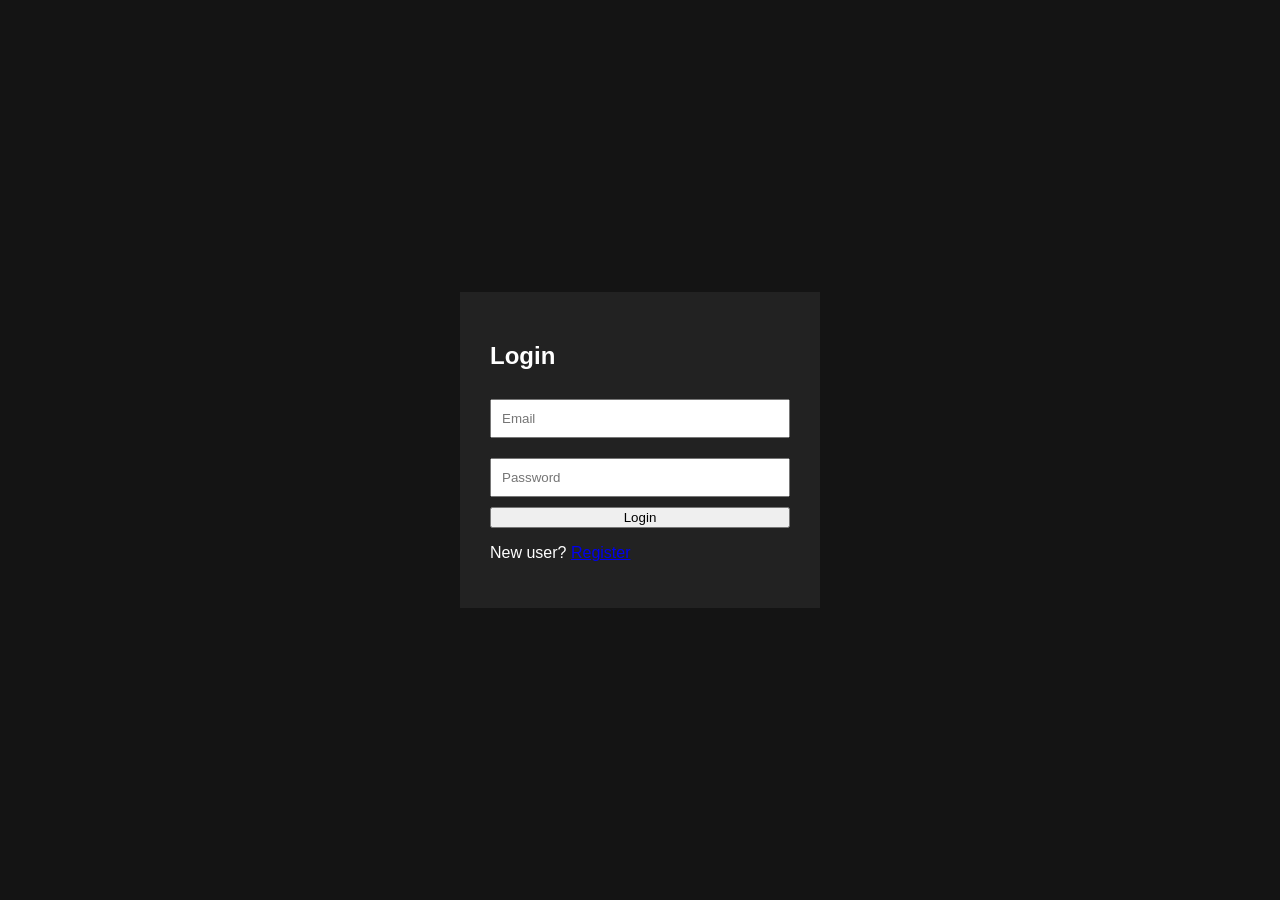
<file: frontend/frontend/pages/login.html>
<!DOCTYPE html>
<html>
<head>
    <title>Login</title>
    <link rel="stylesheet" href="../css/style.css">
</head>
<body class="auth">

<div class="form-box">
    <h2>Login</h2>

    <input type="email" id="email" placeholder="Email">
    <input type="password" id="password" placeholder="Password">

    <button onclick="login()">Login</button>

    <p>New user? <a href="register.html">Register</a></p>
</div>

<script>
function login() {

    const email = document.getElementById("email").value;
    const password = document.getElementById("password").value;

    if(!email || !password){
        alert("Please fill all fields");
        return;
    }

    fetch("../../backend/api/login.php", {
        method: "POST",
        headers: {
            "Content-Type": "application/json"
        },
        body: JSON.stringify({
            email: email,
            password: password
        })
    })
    .then(res => res.json())
    .then(data => {

        if (data.success) {
            alert("Login successful");
            window.location.href = "home.html";
        } else {
            alert(data.message || "Invalid credentials");
        }

    })
    .catch(err => {
        console.log("Login error:", err);
        alert("Server error. Check console.");
    });
}
</script>

</body>
</html>
</file>
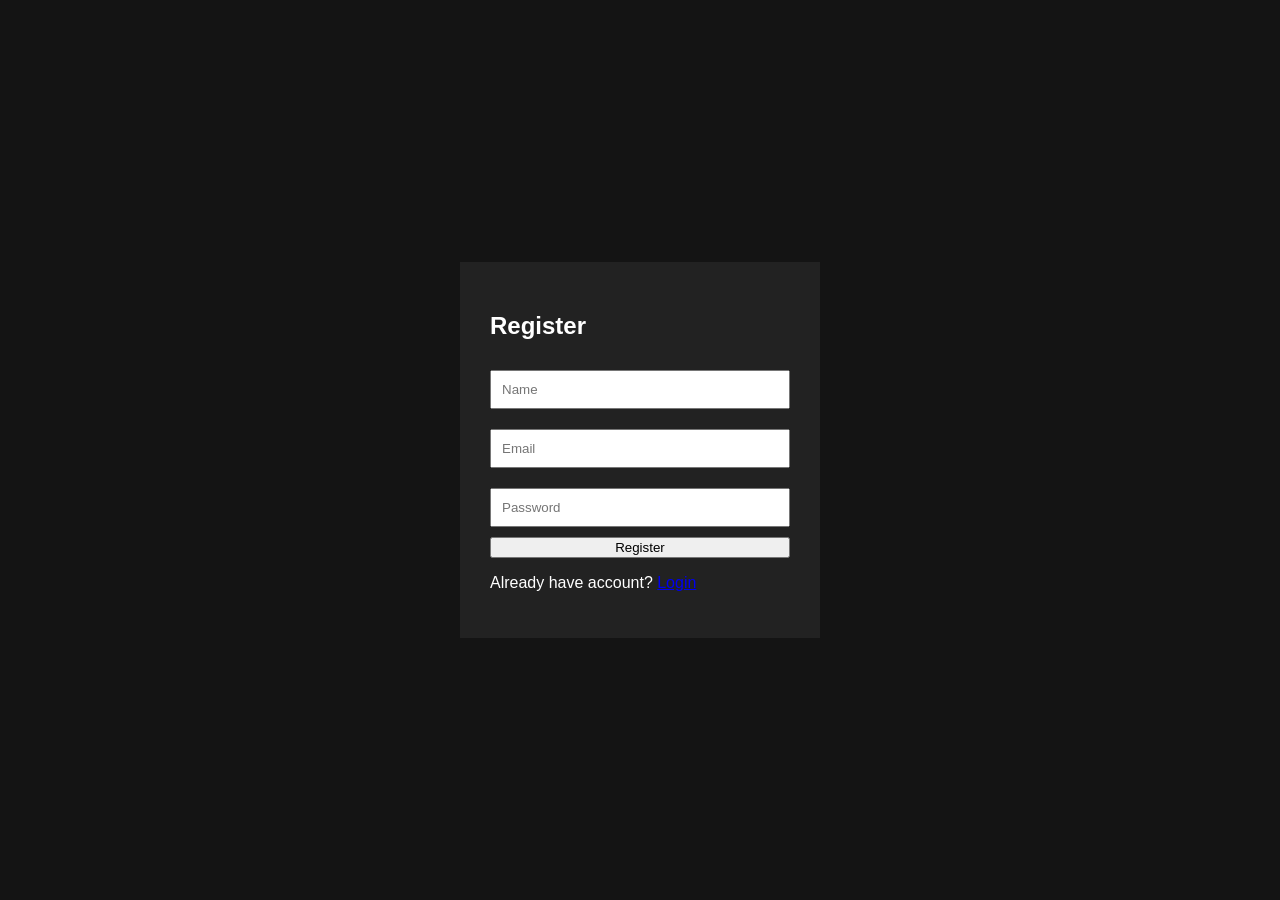
<file: frontend/frontend/pages/register.html>
<!DOCTYPE html>
<html>
<head>
    <title>Register</title>
    <link rel="stylesheet" href="../css/style.css">
</head>
<body class="auth">

<div class="form-box">
    <h2>Register</h2>

    <input type="text" id="name" placeholder="Name">
    <input type="email" id="email" placeholder="Email">
    <input type="password" id="password" placeholder="Password">

    <button onclick="register()">Register</button>

    <p>Already have account? <a href="login.html">Login</a></p>
</div>

<script>
function register() {

    const name = document.getElementById("name").value;
    const email = document.getElementById("email").value;
    const password = document.getElementById("password").value;

    fetch("../../backend/api/register.php", {
        method: "POST",
        headers: {
            "Content-Type": "application/json"
        },
        body: JSON.stringify({
            name: name,
            email: email,
            password: password
        })
    })
    .then(res => res.json())
    .then(data => {

        if(data.success){
            alert("Registered successfully");
            window.location.href = "login.html";
        } else {
            alert(data.message);
        }

    })
    .catch(err => {
        console.log(err);
        alert("Server error");
    });
}
</script>

</body>
</html>
</file>
<file: frontend/frontend/css/style.css>
body {
    margin: 0;
    background: #141414;
    color: white;
    font-family: Arial;
    overflow-x: hidden;
}

/* NAV */
.navbar {
    display: flex;
    justify-content: space-between;
    padding: 15px 30px;
    background: black;
    position: sticky;
    top: 0;
    z-index: 10;
}

.logo {
    color: red;
    font-size: 26px;
}

/* HERO */
.hero {
    height: 320px;
    padding: 40px;
    background-size: contain;
    background-position: center top;  /* key change */
    background-position: center;
    background-repeat: no-repeat;
    display: flex;
    align-items: flex-end;
    position: relative;
    overflow: hidden;
    background-color: black;
}

/* 🔥 DARK CINEMATIC OVERLAY (keeps clarity) */
.hero::before {
    content: "";
    position: absolute;
    inset: 0;
    background: linear-gradient(
        to right,
        rgba(0,0,0,0.85),
        rgba(0,0,0,0.4),
        rgba(0,0,0,0.1)
    );
    z-index: 1;
}


/* TEXT ABOVE EVERYTHING */
.hero-content {
    position: relative;
    z-index: 2;
    max-width: 500px;
}

.hero h1 {
    font-size: 36px;
    font-weight: 700;
}

.hero p {
    font-size: 14px;
    opacity: 0.9;
}

.hero button {
    padding: 12px 20px;
    background: #e50914;
    border: black 1px solid;
    font-weight: bold;
    cursor: pointer;
}

.hero button:hover {
    background: #ff1f1f;
    transform: scale(1.05);
}

/* SECTION */
.section-title {
    padding: 20px 30px;
}

/* MOVIE GRID */
#moviesContainer {
    display: grid;
    grid-template-columns: repeat(auto-fit, minmax(150px, 1fr));
    gap: 16px;
    padding: 20px;
     align-items: start;
}
/* MOVIE CARD */
.movie-card {

    position: relative;
    display: block;
    height: 240px;
    border-radius: 10px;
    overflow: hidden;
    background: #222;
    cursor: pointer;
    transition: transform 0.25s ease, box-shadow 0.25s ease;
    width: 100%;
    max-width: 180px;
    min-width: 150px;
    height: 240px;
    flex: 0 0 auto;
}

.movie-card:hover {
    transform: scale(1.08);
    box-shadow: 0 15px 30px rgba(0,0,0,0.6);
    z-index: 10;
}

/* IMAGE */
.movie-card img {
    width: 100%;
    height: 100%;
    object-fit: cover;
    display: block;
}

/* TITLE */
.movie-title {
    position: absolute;
    bottom: 0;
    left: 0;
    width: 100%;
    background: rgba(0,0,0,0.75);
    font-size: 12px;
    padding: 6px;
    box-sizing: border-box;
    white-space: nowrap;
    overflow: hidden;
    text-overflow: ellipsis;
}

/* AUTH */
.auth {
    display: flex;
    justify-content: center;
    align-items: center;
    height: 100vh;
}

.form-box {
    background: #222;
    padding: 30px;
    display: flex;
    flex-direction: column;
    width: 300px;
}

.form-box input {
    margin: 10px 0;
    padding: 10px;
}

/* MOBILE RESPONSIVE */
@media (max-width: 768px) {
    .hero {
        height: 220px;
        padding: 20px;
    }

    .hero h1 {
        font-size: 20px;
    }

    .hero-content {
        max-width: 100%;
    }

    #moviesContainer {
        grid-template-columns: repeat(auto-fit, minmax(120px, 1fr));
        gap: 10px;
    }
}

.movie-card {
    position: relative;
    overflow: hidden;
}
#searchInput {
    width: 100%;
    max-width: 320px;
    padding: 10px 12px;
    margin: 10px 30px;
    border: rgb(253, 30, 30) 1px solid;
    border-radius: 6px;
    outline: none;
    background: #222;
    color: white;
}
.navbar button {
    background: #e50914;
    border: black 1px solid;
    color: white;
    padding: 8px 14px;
    border-radius: 4px;
    cursor: pointer;
}

.navbar button:hover {
    background: #f61313;
}
</file>
